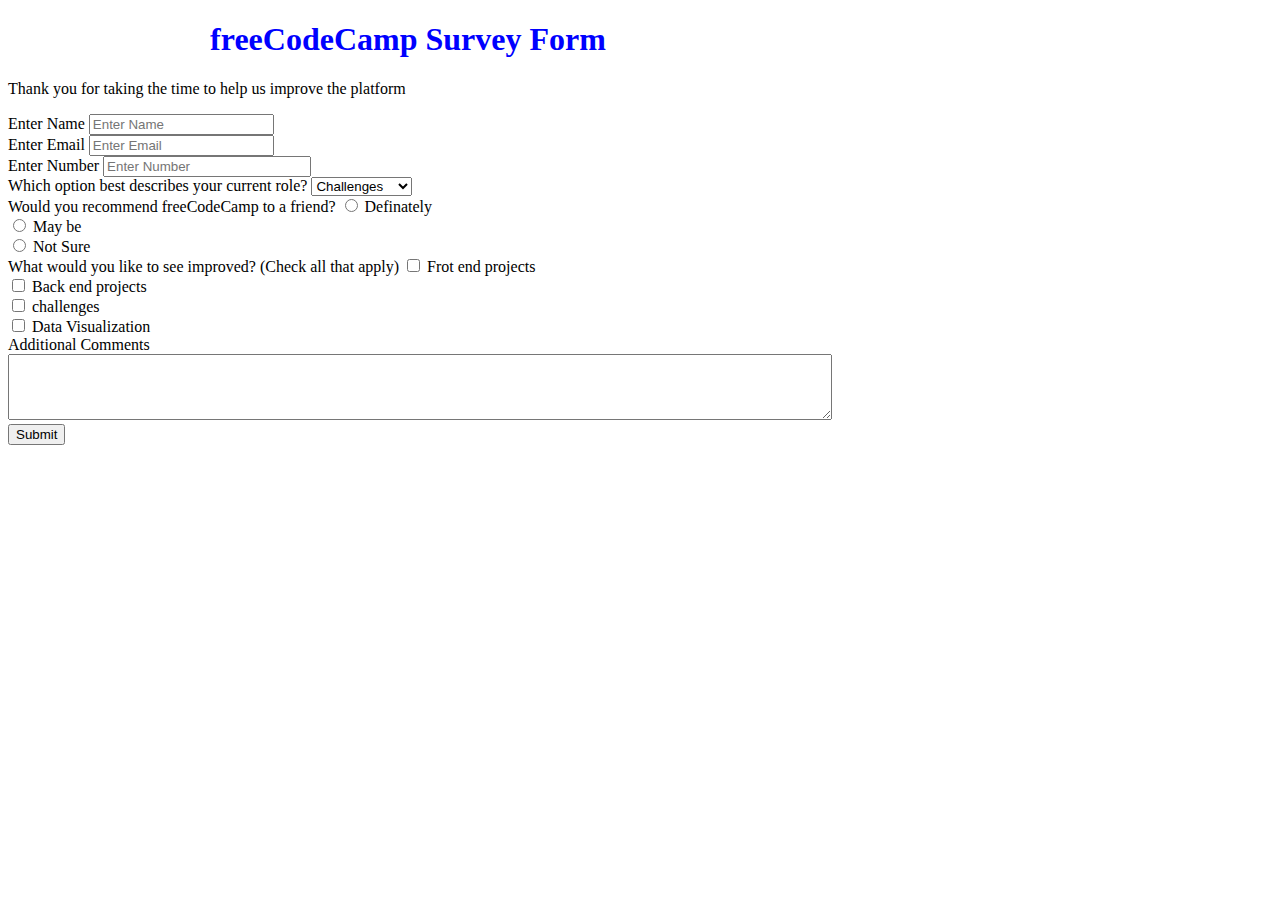
<file: index.html>
<!DOCTYPE html>
<html lang="en">
<head>
    <meta charset="UTF-8">
    <meta name="viewport" content="width=device-width, initial-scale=1.0">
    <title>Survey Form</title>
    <link rel="stylesheet" href="./css/style.css">
</head>
<body>
    <div id="main">
        <h1 id="title">freeCodeCamp Survey Form</h1>
        <p id="descriptionn" >Thank you for taking the time to help us improve the platform
        </p>
        <form action="post" id="survey-form">
            <div class="form-group">
                <label id="name-label" for="name">
                    Enter Name
                </label>
                <input type="text" placeholder="Enter Name" id="name" class="form-control"/>    
            </div>
            <div class="form-group">
                <label for="email-text" id="email-label">Enter Email</label>
                <input type="email" class="form-control" id="enail-text" placeholder="Enter Email" />
            </div>
            <div class="form-group">
                <label id="number-label" for="number-input">Enter Number</label>
                <input type="number" id="number-input" placeholder="Enter Number"  min="0" max="100"/>
            </div>
            <div class="form-group">
                <label for="dropdown">Which option best describes your current role?
                </label>
                <select id="dropdown" class="form-control">
                    <option>
                        Challenges
                    </option>
                    <option>
                        Projects
                    </option>
                    <option>
                        Community
                    </option>
                    <option>
                        Open Source
                    </option>
                </select>
            </div>
            <div class="form-group">
                <label id="recomend-label" for="recomend">
                    Would you recommend freeCodeCamp to a friend?
    
                </label>

                <input type="radio" name="recommend" value="Definately" class="form-control">
                <label>Definately</label>
                <br>
                <input type="radio" name="recommend" value="May be">
                <label>May be</label>
                <br>
                <input type="radio" name="recommend" value="Not Sure">
                <label>Not Sure</label>
                <br>
            
            </div>
            <div class="form-group">
                <label for ="projects">
                    What would you like to see improved? (Check all that apply)
                </label>
                <input type="checkbox" name="projects" value="Frot end projects" class="form-control">
                <label>Frot end projects</label>
                <br>
                <input type="checkbox" name="projects" value="Back end projects" class="form-control">
                <label>Back end projects</label>
                <br>
                <input type="checkbox" name="projects" value="challenges" class="form-control">
                <label>challenges</label>
                <br>
                <input type="checkbox" name="projects" value="data visualization" class="form-control">
                <label>Data Visualization</label>
                <br>
                
            </div>
            <div class="form-group">
                <label for="comments">Additional Comments</label>
                <textarea  rows="4" cols="100" id="comments" placeholder="Enter comments" class="form-control">
                </textarea>
            </div>
            <div class="form-group">
                <input type="submit" value="Submit">
            </div>
            
         </form>
    </div>
    
</body>
</html>
</file>
<file: css/style.css>
#main{
    width:800px;
}

#title{
    color:blue;
    text-align: center;
}
#number-input{
    width:200px;
}
</file>
